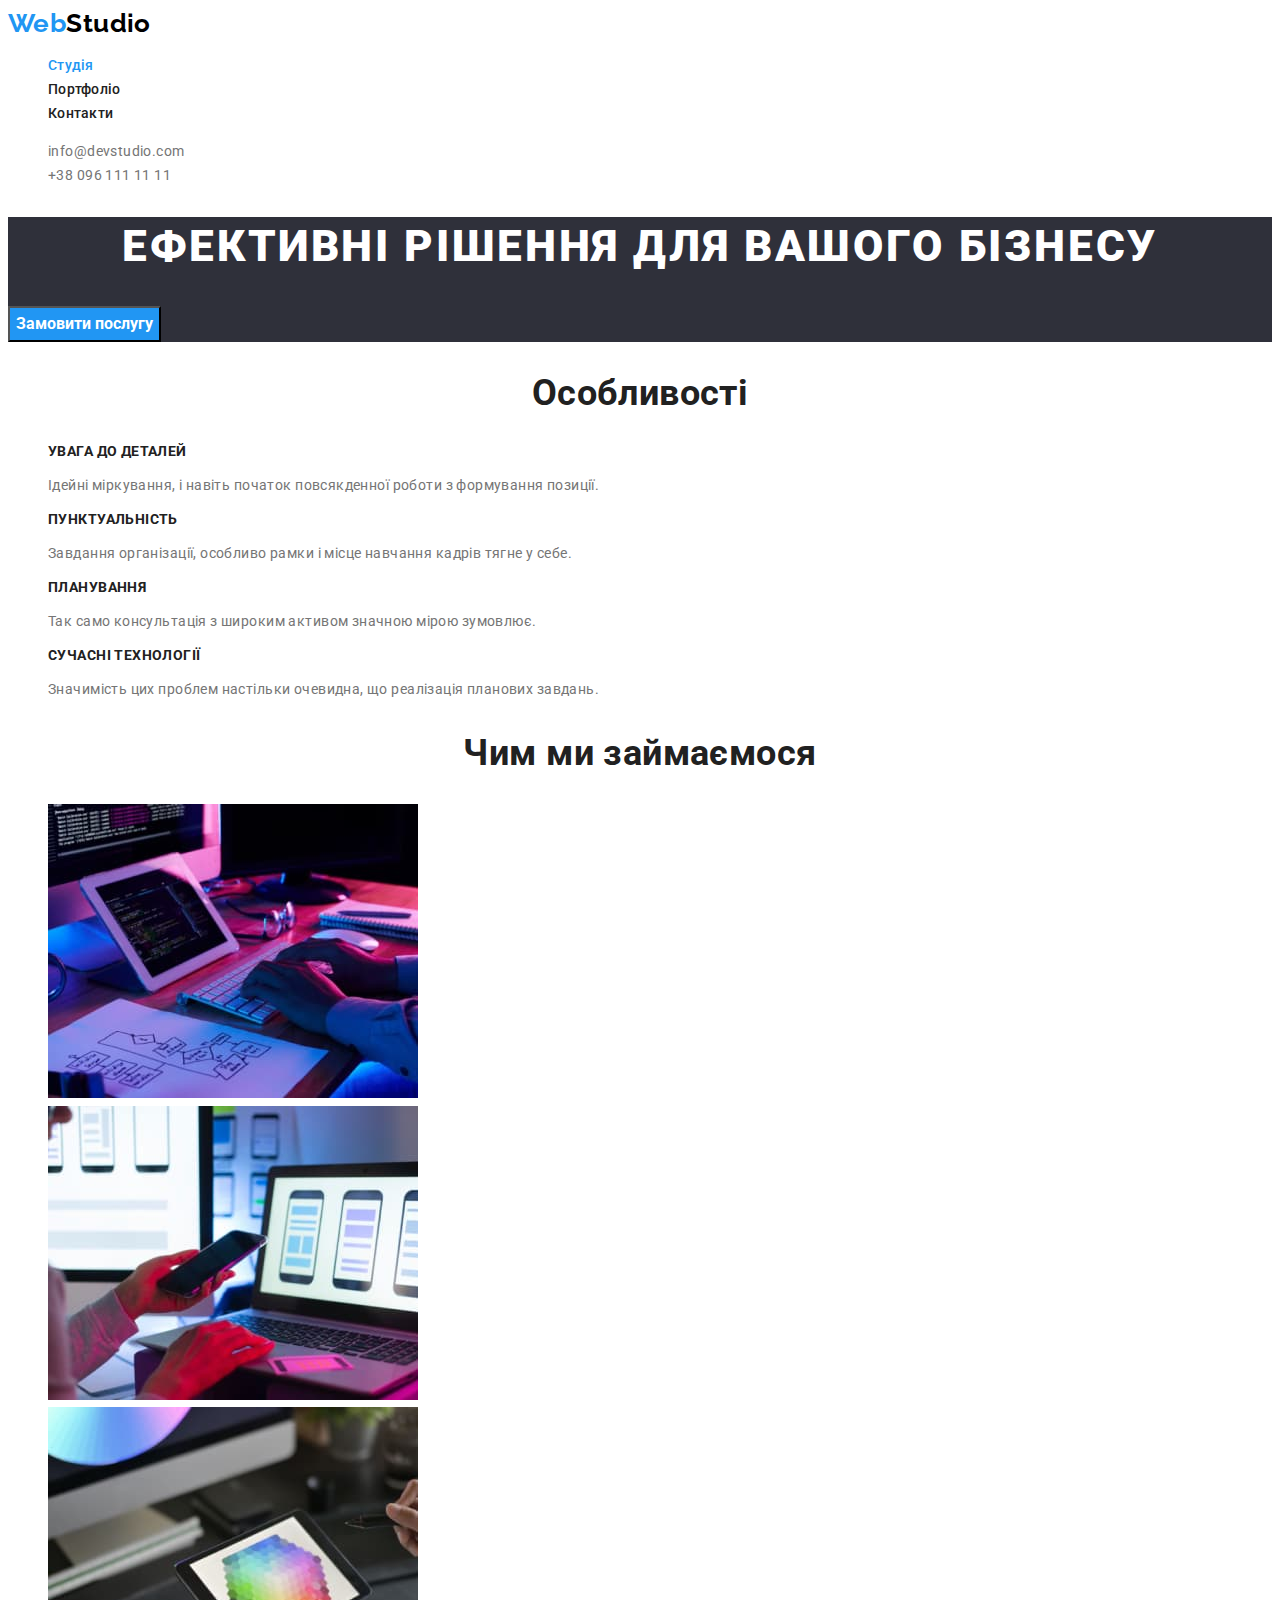
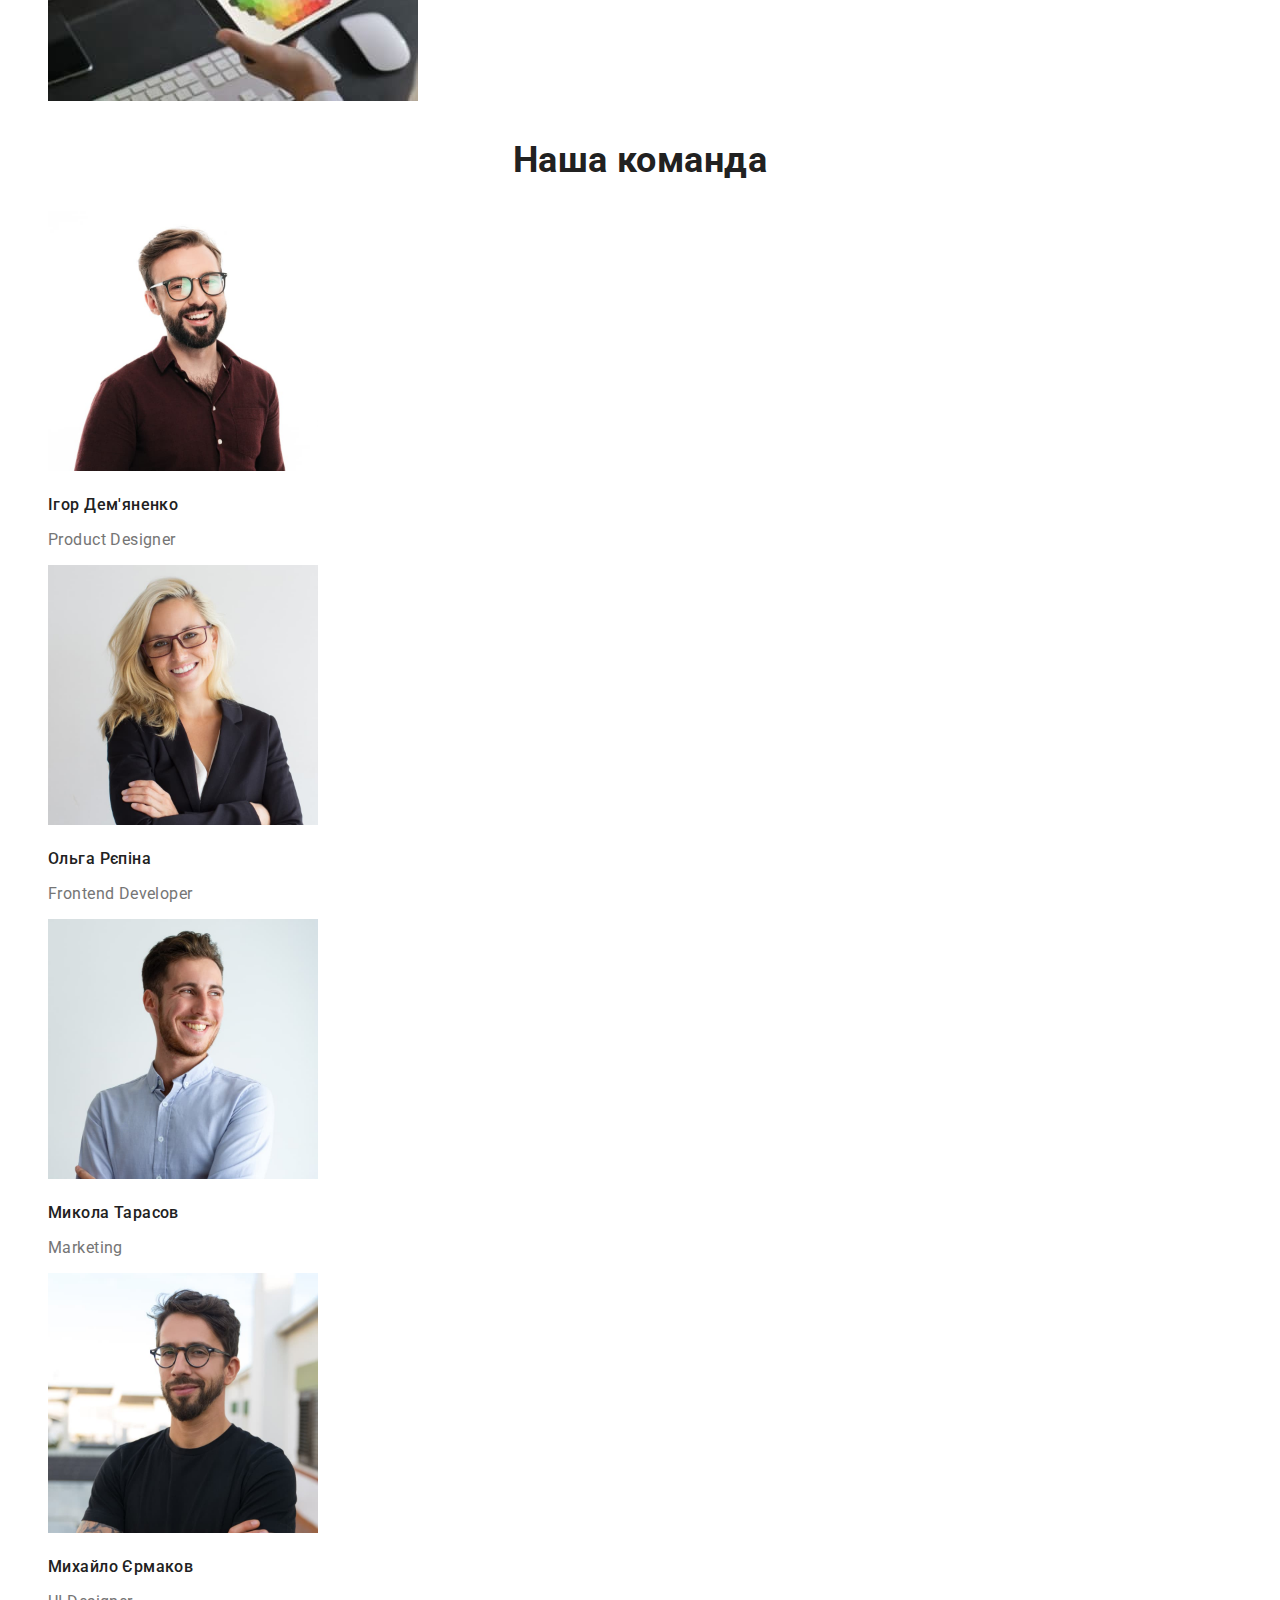
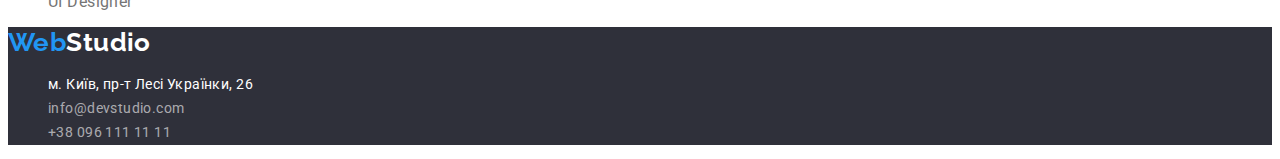
<file: index.html>
<!DOCTYPE html>
<html lang="uk">
  <head>
    <meta charset="UTF-8" />
    <meta http-equiv="X-UA-Compatible" content="IE=edge" />
    <meta name="viewport" content="width=device-width, initial-scale=1.0" />
    <title>Студія</title>
    <link rel="preconnect" href="https://fonts.googleapis.com" />
    <link rel="preconnect" href="https://fonts.gstatic.com" crossorigin />
    <link
      href="https://fonts.googleapis.com/css2?family=Raleway:wght@700&family=Roboto:wght@400;500;700;900&display=swap"
      rel="stylesheet"
    />
    <link rel="stylesheet" href="./css/styles.css" />
  </head>

  <body>
    <header>
      <nav>
        <a href="./index.html" class="logo"><span class="accent">Web</span>Studio</a>
        <ul class="site-nav">
          <li><a href="./index.html" class="link current">Студія</a></li>
          <li><a href="./portfolio.html" class="link">Портфоліо</a></li>
          <li><a href="" class="link">Контакти</a></li>
        </ul>
      </nav>
      <ul class="header-list">
        <li><a href="mailto:info@devstudio.com" class="link">info@devstudio.com</a></li>
        <li><a href="tel:+380961111111" class="link">+38 096 111 11 11</a></li>
      </ul>
    </header>
    <main>
      <section class="hero">
        <h1 class="hero-title">Ефективні рішення для вашого бізнесу</h1>
        <button type="button" class="button">Замовити послугу</button>
      </section>
      <section class="section">
        <h2 class="section-title">Особливості</h2>
        <ul class="feature-list">
          <li>
            <h3 class="title">УВАГА ДО ДЕТАЛЕЙ</h3>
            <p class="text">
              Ідейні міркування, і навіть початок повсякденної роботи з формування позиції.
            </p>
          </li>
          <li>
            <h3 class="title">ПУНКТУАЛЬНІСТЬ</h3>
            <p class="text">
              Завдання організації, особливо рамки і місце навчання кадрів тягне у себе.
            </p>
          </li>
          <li>
            <h3 class="title">ПЛАНУВАННЯ</h3>
            <p class="text">Так само консультація з широким активом значною мірою зумовлює.</p>
          </li>
          <li>
            <h3 class="title">СУЧАСНІ ТЕХНОЛОГІЇ</h3>
            <p class="text">
              Значимість цих проблем настільки очевидна, що реалізація планових завдань.
            </p>
          </li>
        </ul>
      </section>
      <section class="section">
        <h2 class="section-title">Чим ми займаємося</h2>
        <ul>
          <li>
            <img
              src="./images/box1.jpg"
              alt="Чоловік пише код на компьютері та планшеті"
              width="370"
            />
          </li>
          <li>
            <img src="./images/box2.jpg" alt="Дівчина працюе за ноутбуком" width="370" />
          </li>
          <li>
            <img src="./images/img3.jpg" alt="Дизайнер створюе картинку на планшеті" width="370" />
          </li>
        </ul>
      </section>
      <section class="section">
        <h2 class="section-title">Наша команда</h2>
        <ul>
          <li>
            <img src="./images/img-1.jpg" alt="Чоловік з бородою та в окулярах" width="270" />
            <h3 class="title-foto">Ігор Дем'яненко</h3>
            <p lang="en" class="text-foto">Product Designer</p>
          </li>
          <li>
            <img
              src="./images/img-2.jpg"
              alt="Дівчина з білим волоссям та в окулярах"
              width="270"
            />
            <h3 class="title-foto">Ольга Рєпіна</h3>
            <p lang="en" class="text-foto">Frontend Developer</p>
          </li>
          <li>
            <img src="./images/img-3.jpg" alt="Хлопець у блакитній сорочці" width="270" />
            <h3 class="title-foto">Микола Тарасов</h3>
            <p lang="en" class="text-foto">Marketing</p>
          </li>
          <li>
            <img src="./images/img-4.jpg" alt="Чоловік у чорній футболці та окулярах" width="270" />
            <h3 class="title-foto">Михайло Єрмаков</h3>
            <p lang="en" class="text-foto">UI Designer</p>
          </li>
        </ul>
      </section>
    </main>
    <footer class="fooret">
      <a href="./index.html" class="logo"
        ><span class="accent">Web</span><span class="accent-studio">Studio</span></a
      >
      <address>
        <ul class="footer-list">
          <li><a href="" class="link adress">м. Київ, пр-т Лесі Українки, 26</a></li>
          <li><a href="mailto:info@devstudio.com" class="link">info@devstudio.com</a></li>
          <li><a href="tel:+380961111111" class="link">+38 096 111 11 11</a></li>
        </ul>
      </address>
    </footer>
  </body>
</html>
</file>
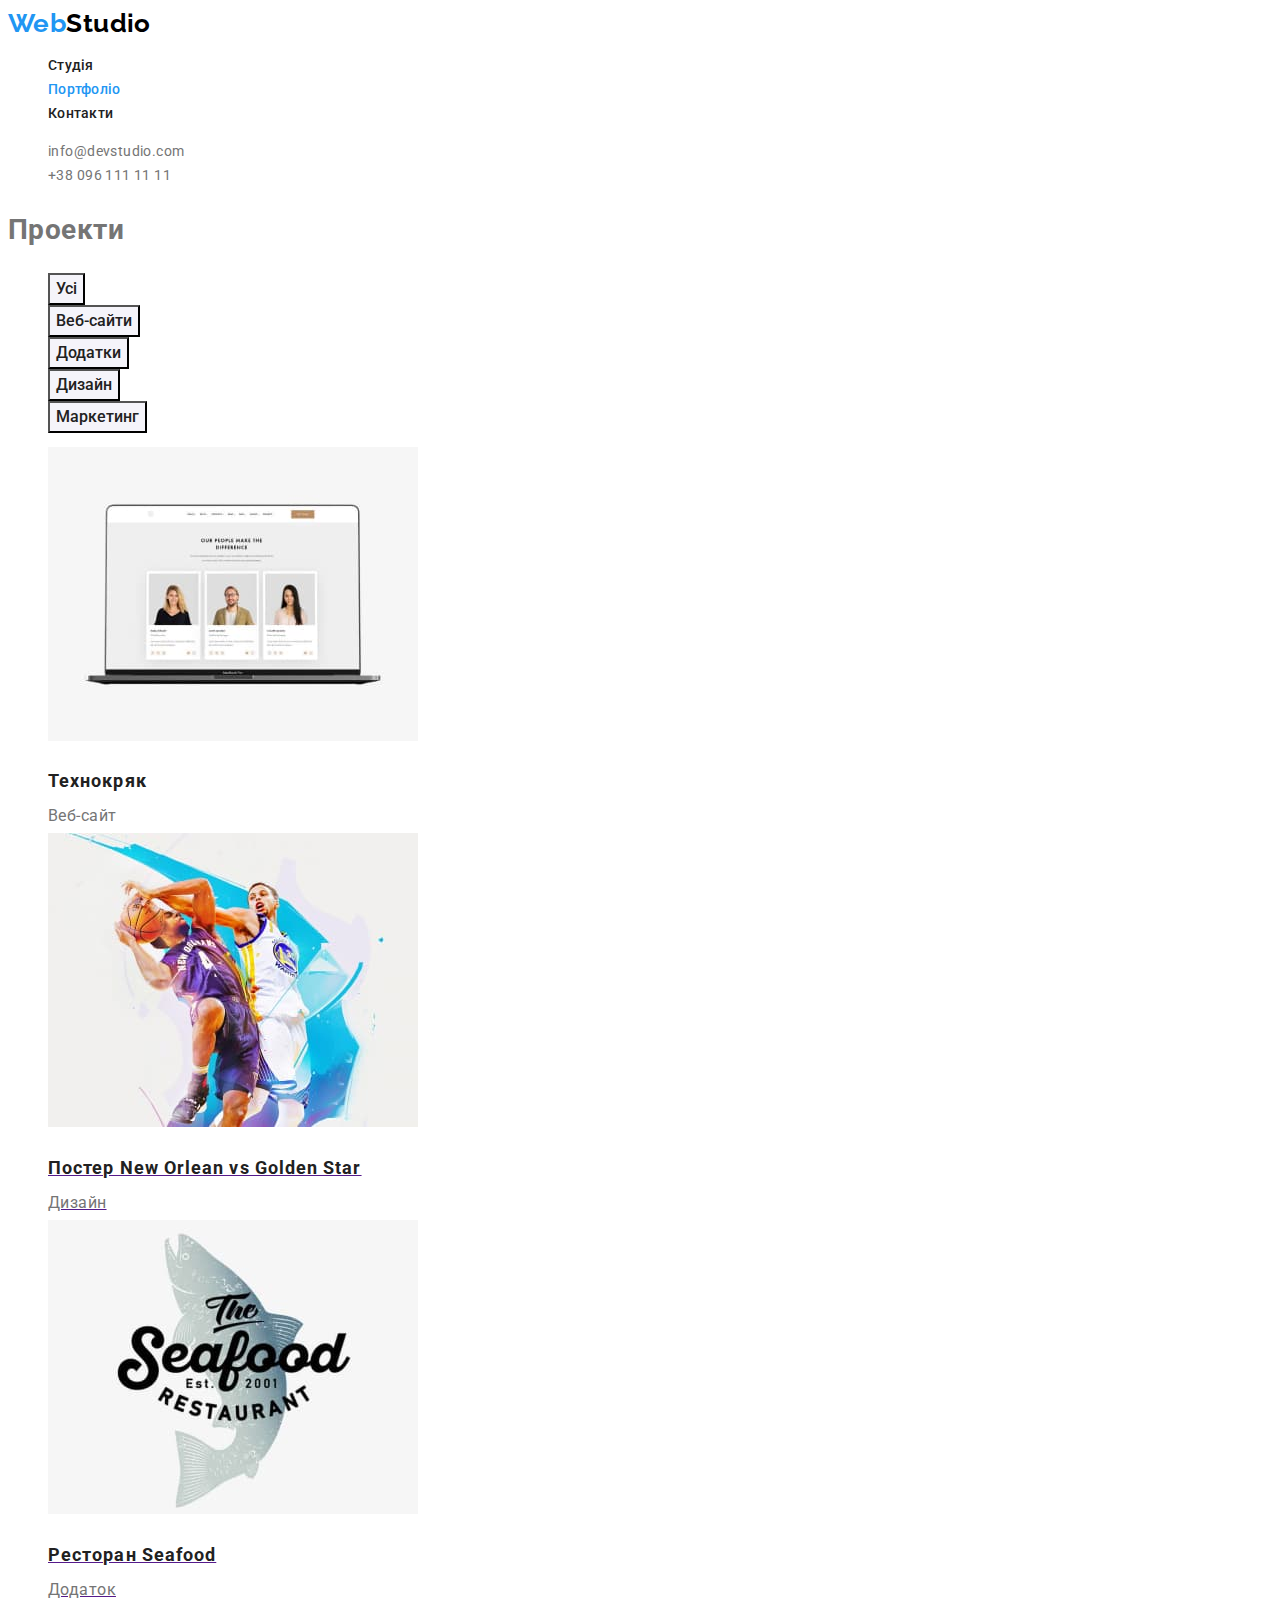
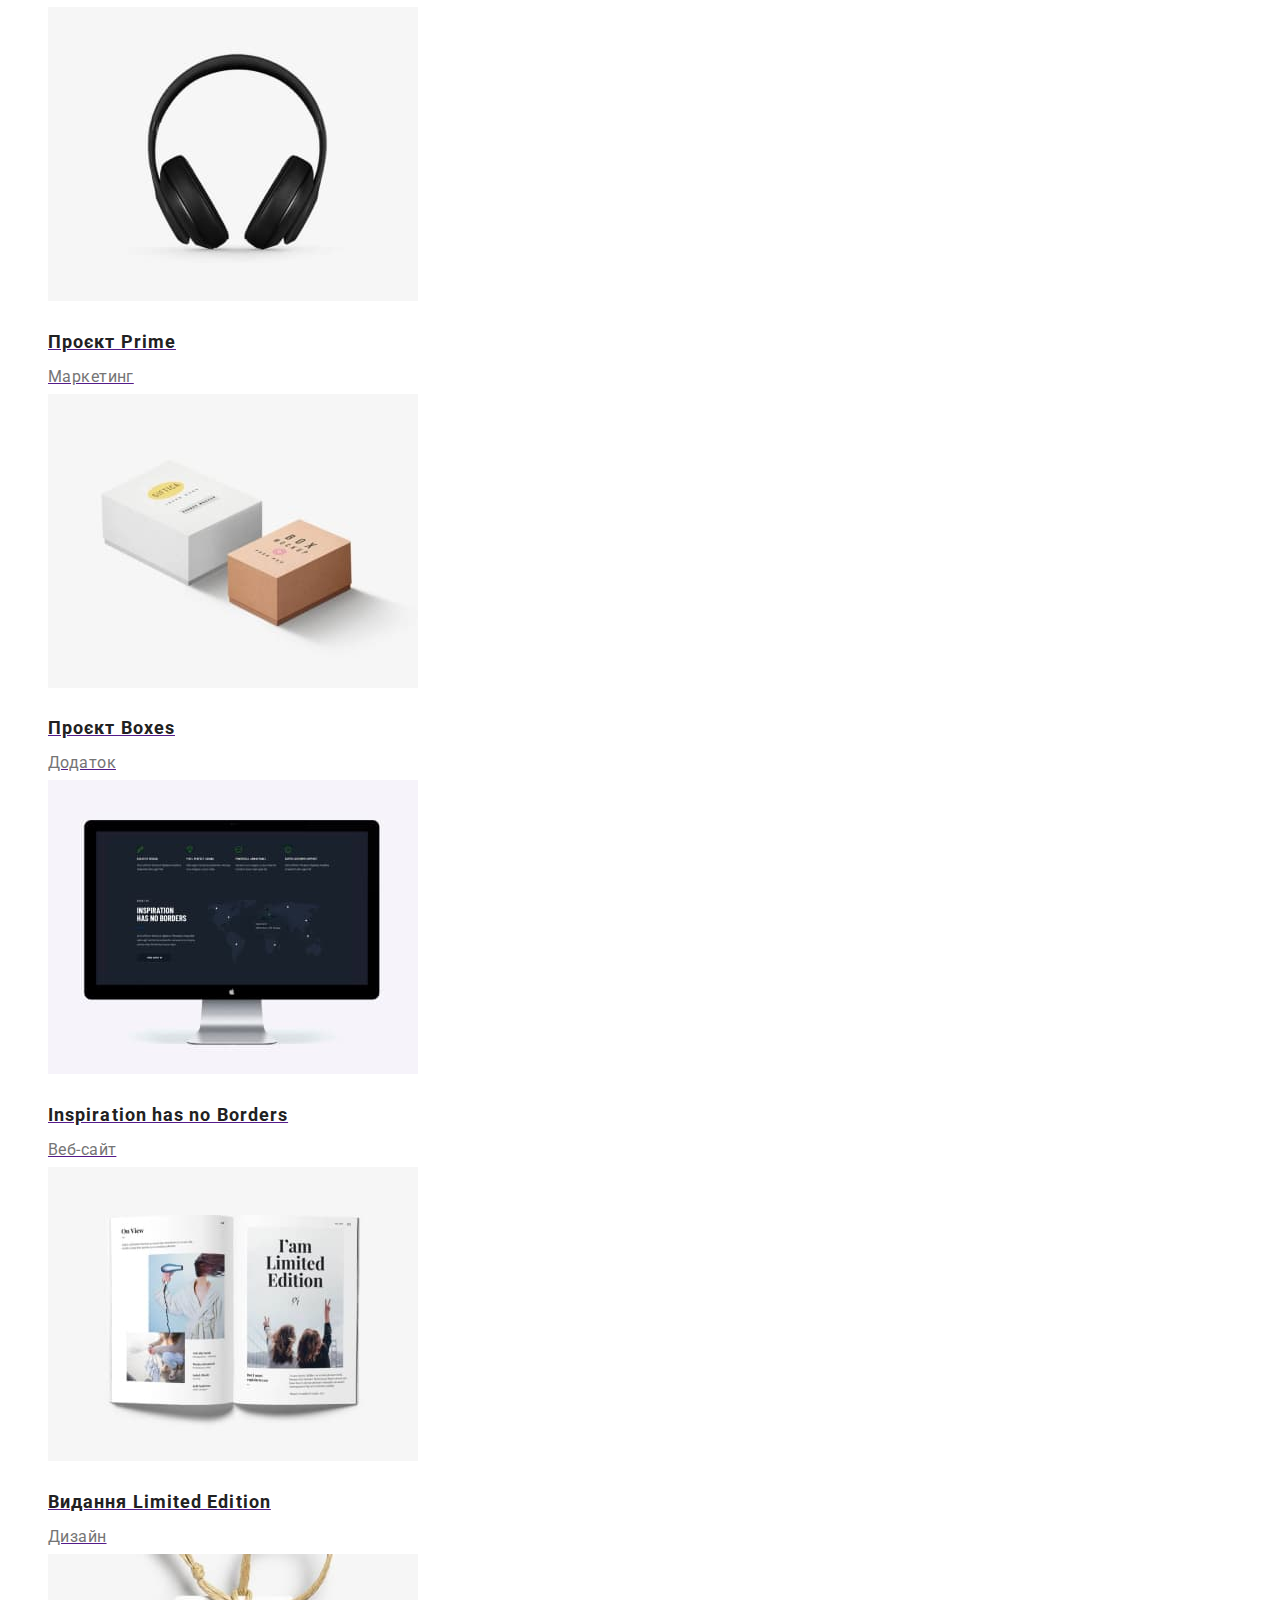
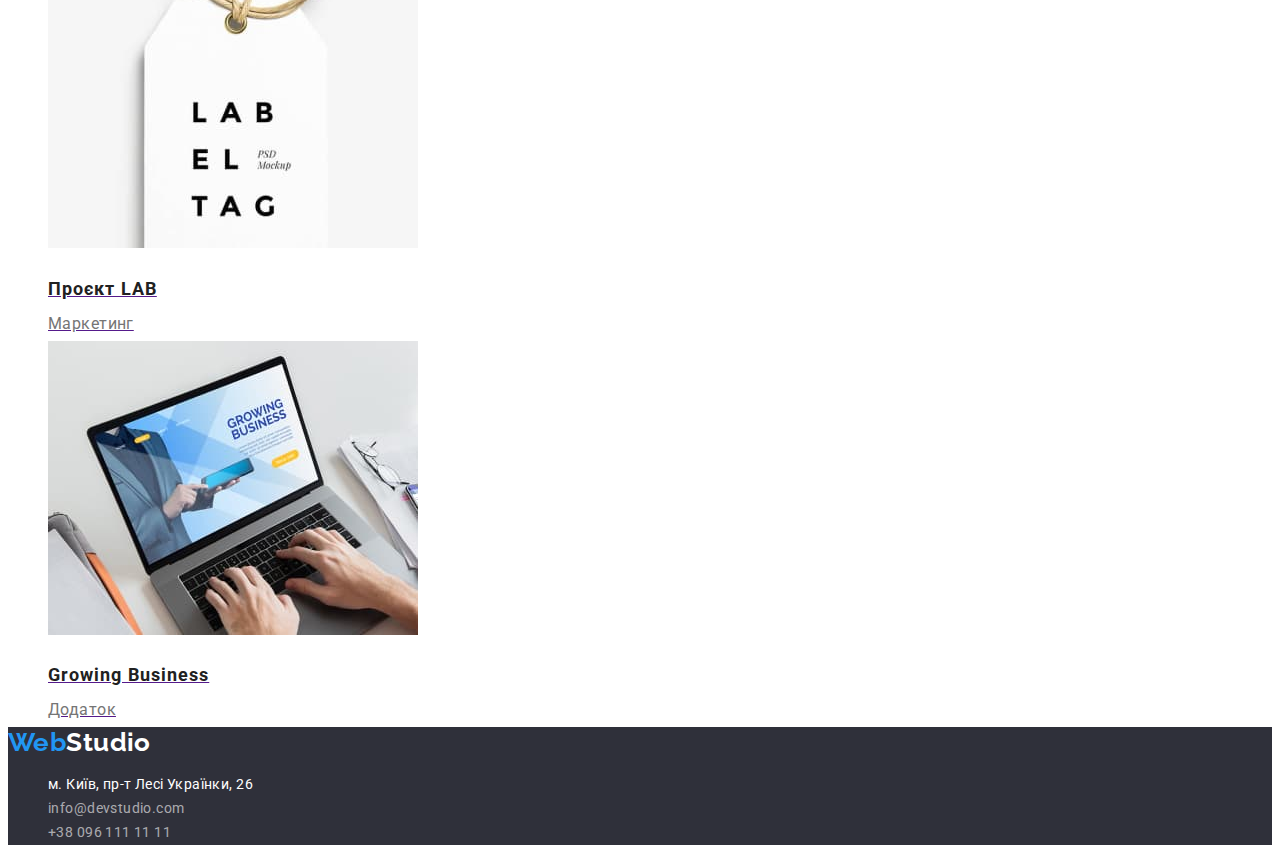
<file: portfolio.html>
<!DOCTYPE html>
<html lang="uk">
  <head>
    <meta charset="UTF-8" />
    <meta http-equiv="X-UA-Compatible" content="IE=edge" />
    <meta name="viewport" content="width=device-width, initial-scale=1.0" />
    <title>Портфоліо</title>
    <link rel="preconnect" href="https://fonts.googleapis.com" />
    <link rel="preconnect" href="https://fonts.gstatic.com" crossorigin />
    <link
      href="https://fonts.googleapis.com/css2?family=Raleway:wght@700&family=Roboto:wght@400;500;700;900&display=swap"
      rel="stylesheet"
    />
    <link rel="stylesheet" href="./css/styles.css" />
  </head>
  <body>
    <header>
      <nav>
        <a href="./index.html" class="logo"><span class="accent">Web</span>Studio</a>
        <ul class="site-nav">
          <li><a href="./index.html" class="link">Студія</a></li>
          <li><a href="./portfolio.html" class="link current">Портфоліо</a></li>
          <li><a href="" class="link">Контакти</a></li>
        </ul>
      </nav>
      <ul class="header-list">
        <li><a href="mailto:info@devstudio.com" class="link">info@devstudio.com</a></li>
        <li><a href="tel:+380961111111" class="link">+38 096 111 11 11</a></li>
      </ul>
    </header>
    <main>
      <section class="section">
        <!-- Приховати заголовок h1 -->
        <h1>Проекти</h1>
        <ul>
          <li><button type="button" class="button-filter">Усі</button></li>
          <li><button type="button" class="button-filter">Веб-сайти</button></li>
          <li><button type="button" class="button-filter">Додатки</button></li>
          <li><button type="button" class="button-filter">Дизайн</button></li>
          <li><button type="button" class="button-filter">Маркетинг</button></li>
        </ul>
        <ul class="work-list">
          <li>
            <a href="" class="link">
              <img
                src="./images/img-5-2.jpg"
                alt="Відкритий ноутбук, на екрані зображені фографіі"
                width="370"
              />
              <h2 class="title">Технокряк</h2>
              <p class="text">Веб-сайт</p>
            </a>
          </li>
          <li>
            <a href="">
              <img src="./images/img-6-2.jpg" alt="Два баскетболисти у стибку" width="370" />
              <h2 class="title">Постер New Orlean vs Golden Star</h2>
              <p class="text">Дизайн</p>
            </a>
          </li>
          <li>
            <a href="">
              <img src="./images/img-7-2.jpg" alt="Риба і назва ресторану" width="370" />
              <h2 class="title">Ресторан Seafood</h2>
              <p class="text">Додаток</p>
            </a>
          </li>
          <li>
            <a href="">
              <img src="./images/img-8-2.jpg" alt="Навушники" width="370" />
              <h2 class="title">Проєкт Prime</h2>
              <p class="text">Маркетинг</p>
            </a>
          </li>
          <li>
            <a href="">
              <img src="./images/img-9-2.jpg" alt="Дві коробки різного розміру" width="370" />
              <h2 class="title">Проєкт Boxes</h2>
              <p class="text">Додаток</p>
            </a>
          </li>
          <li>
            <a href="">
              <img
                src="./images/img-10-2.jpg"
                alt="Монітор і в ньому зображення веб-сайту"
                width="370"
              />
              <h2 class="title">Inspiration has no Borders</h2>
              <p class="text">Веб-сайт</p>
            </a>
          </li>
          <li>
            <a href="">
              <img src="./images/img-11-2.jpg" alt="Відкритий журнал" width="370" />
              <h2 class="title">Видання Limited Edition</h2>
              <p class="text">Дизайн</p>
            </a>
          </li>
          <li>
            <a href="">
              <img src="./images/img-12-2.jpg" alt="Бірка з підписом" width="370" />
              <h2 class="title">Проєкт LAB</h2>
              <p class="text">Маркетинг</p>
            </a>
          </li>
          <li>
            <a href="">
              <img src="./images/img-13-2.jpg" alt="Відкритий ноутбук і поряд інші речі" />
              <h2 class="title">Growing Business</h2>
              <p class="text">Додаток</p>
            </a>
          </li>
        </ul>
      </section>
    </main>
    <footer>
      <a href="./index.html" class="logo"
        ><span class="accent">Web</span><span class="accent-studio">Studio</span></a
      >
      <address>
        <ul class="footer-list">
          <li><a href="" class="link adress">м. Київ, пр-т Лесі Українки, 26</a></li>
          <li><a href="mailto:info@devstudio.com" class="link">info@devstudio.com</a></li>
          <li><a href="tel:+380961111111" class="link">+38 096 111 11 11</a></li>
        </ul>
      </address>
    </footer>
  </body>
</html>
</file>
<file: css/styles.css>
/* цвет основной текста #757575 */
/* вторичный цвет текста #212121 */
/* фон шапки и футера #2F303A */
/*  акцент #2196F3 */
/* белый #FFFFFF */
/* основной фон background: #FFFFFF */
/* вторичный фон background: #F5F4FA */

:root {
    --primary-text-color: #757575;
    --title-text-color: #212121;
    --accent-color: #2196F3;
    --primary-white-color: #FFFFFF;
}

body {
    color: var(--primary-text-color);
    background-color: var(--primary-white-color);
    font-family: 'Roboto', sans-serif;
    font-style: normal;
    font-weight: 400;
    font-size: 14px;
    line-height: 1.71;
    letter-spacing: 0.03em;
}

/* Убираю точки со списка */
ul{
    list-style: none;
}

/* Logo */
.logo {
    font-family: 'Raleway', sans-serif;
    color: #000000;
    font-weight: 700;
    font-size: 26px;
    line-height: 1.19;
    text-decoration: none;
}

.logo:hover {
    color: var(--accent-color);
}

.accent {
    color: var(--accent-color);
}

.accent-studio {
    color: var(--primary-white-color);
}

/* Site nav */
.site-nav .link {
    color: var(--title-text-color);
    font-weight: 500;
    font-size: 14px;
    line-height: 1.14;
    font-weight: 500;
    letter-spacing: 0.02em;
    text-decoration: none;
}

.link:focus, 
.link:hover {
    color: var(--accent-color);
}

.site-nav .link.current {
    color: var(--accent-color);
}

/* Hero */
.hero {
        
    background-color: #2F303A;
}

.hero-title {
    color: var(--primary-white-color);
    font-style: normal;
    font-weight: 900;
    font-size: 44px;
    line-height: 1.36;
    text-align: center;
    letter-spacing: 0.06em;
    text-transform: uppercase;
   }

/* Section */
.section-title {
    color: var(--title-text-color);
    font-weight: 700;
    font-size: 36px;
    line-height: 1.17;
    text-align: center;
}

.feature-list .text {
    color: var(--primary-text-color);
    font-size: 14px;
    line-height: 1.71;
}

.title-foto {
    color: var(--title-text-color);
    font-weight: 500;
    font-size: 16px;
    line-height: 1.19;
}

.text-foto {
    color: var(--primary-text-color);
    font-weight: 400;
    font-size: 16px;
    line-height: 1.19;
}

.feature-list .title {
    font-weight: 700;
    font-size: 14px;
    line-height: 1.14;
    color: var(--title-text-color);
    text-transform: uppercase;
}
 
.work-list .title {
    font-weight: 700;
    font-size: 18px;
    line-height: 2;
    letter-spacing: 0.06em;
    color: var(--title-text-color);
}

.work-list .text {
    font-weight: 400;
    font-size: 16px;
    line-height: 1.88px;
    color: var(--primary-text-color);
}

.work-list .link {
    text-decoration: none;
}

.button {
    color: var(--primary-white-color);
    background-color: var(--accent-color);
    font-weight: 700;
    font-size: 16px;
    line-height: 1.87;
    font-family: inherit;
    cursor: pointer;
    text-decoration: none;
}

.button-filter {
    color: var(--title-text-color);
    background-color: #F5F4FA;
    font-weight: 500;
    font-size: 16px;
    line-height: 1.62;
    font-family: inherit;
    cursor: pointer;
    text-decoration: none;
}

.button-filter:hover, 
.button-filter:focus {
    color: var(--primary-white-color);
    background-color: var(--accent-color);
}
/* Футер */
footer {
    background-color: #2F303A;
}

.footer-list .link.adress {
    color: var(--primary-white-color);
}

 .footer-list .link, 
 .header-list .link {
    font-family: 'Roboto';
    font-style: normal;
    font-weight: 400;
    font-size: 14px;
    line-height: 1.71;
    letter-spacing: 0.03em;
    text-decoration: none;
    }

.header-list .link {
    color: var(--primary-text-color);
}

.header-list .link:hover, 
.header-list .link:focus {
    color: var(--accent-color);
}

.footer-list .link {
    color: #FFFFFF99;
}

.footer-list .link:hover,
.footer-list .link:focus {
    color: var(--accent-color);
}

.accent-studio:hover,
.accent-studio:focus {
    color: var(--accent-color);
}
</file>
